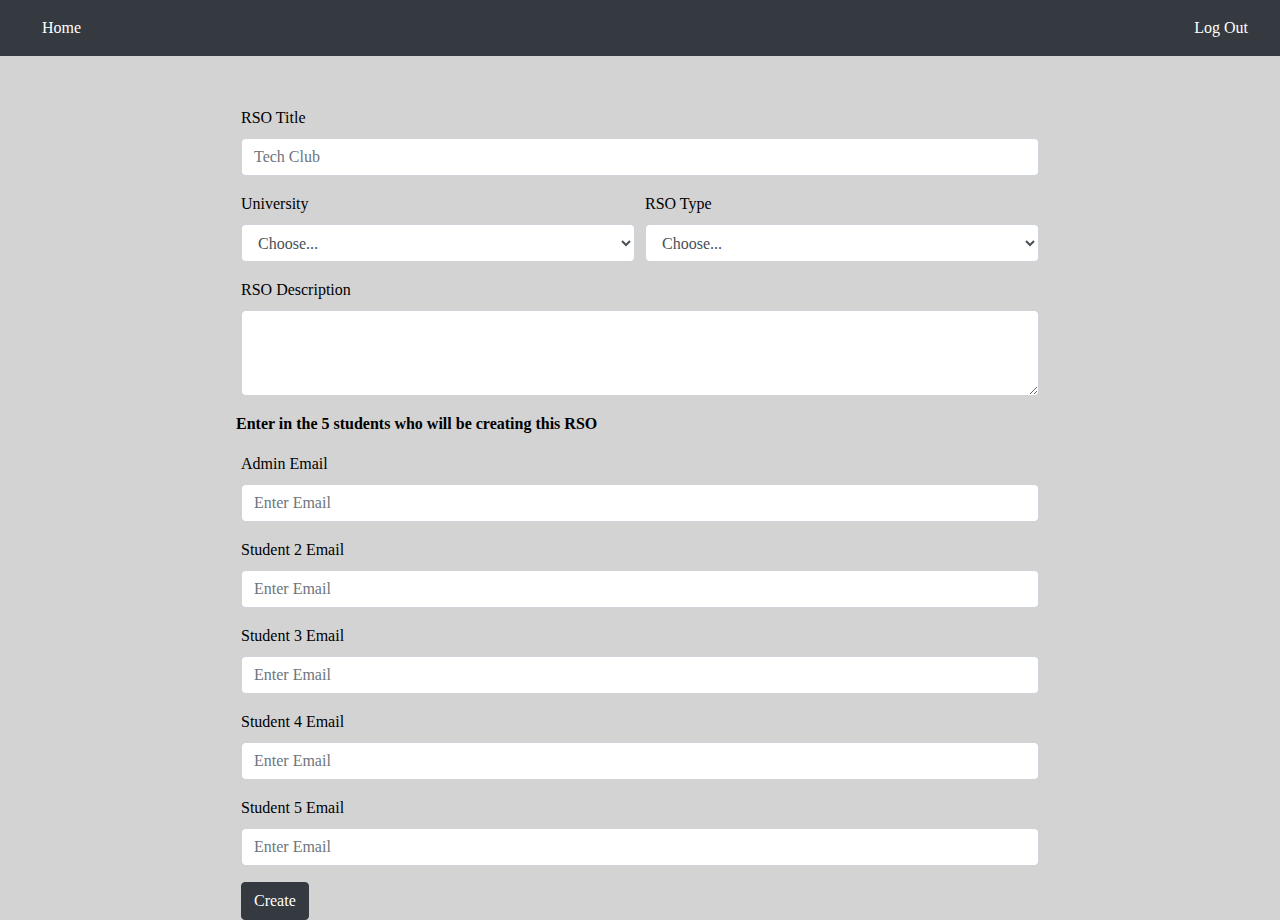
<file: Front_End/createRSO.html>
<!doctype html>
<html lang="en">

<head>
    <!-- Required meta tags -->
    <meta charset="utf-8">
    <meta name="viewport" content="width=device-width, initial-scale=1, shrink-to-fit=no">

    <!-- Bootstrap CSS -->
    <link rel="stylesheet" href="https://maxcdn.bootstrapcdn.com/bootstrap/4.0.0/css/bootstrap.min.css" integrity="sha384-Gn5384xqQ1aoWXA+058RXPxPg6fy4IWvTNh0E263XmFcJlSAwiGgFAW/dAiS6JXm"
        crossorigin="anonymous">
    <!--custom css-->
    <link rel="stylesheet" href="main.css">
    <!-- jQuery first, then Popper.js, then Bootstrap JS -->
    <script src="https://code.jquery.com/jquery-3.3.1.min.js" integrity="sha256-FgpCb/KJQlLNfOu91ta32o/NMZxltwRo8QtmkMRdAu8="
        crossorigin="anonymous"></script>

    <script src="https://maxcdn.bootstrapcdn.com/bootstrap/4.0.0/js/bootstrap.min.js" integrity="sha384-JZR6Spejh4U02d8jOt6vLEHfe/JQGiRRSQQxSfFWpi1MquVdAyjUar5+76PVCmYl"
        crossorigin="anonymous"></script>
    <script src="main.js"></script>
    <title>Create RSO</title>
</head>

<body>
    <!--Nav bar with new user heading-->
    <nav class="navbar  navbar-dark bg-dark">
        <a class="nav-item nav-link float-left" href="index.html">Home</a>
        <a class="nav-item nav-link float-right" href="logout.html">Log Out</a>
    </nav>





    <!--rso  form-->
    <div id="formContainer" class="container">
        <div class="row justify-content-center">
            <form>
                <div class="form-group">
                    <label for="inputTitle">RSO Title</label>
                    <input type="text" class="form-control" id="rsoTitle" placeholder="Tech Club">
                </div>
                <div class="form-row">
                    <div class="form-group col-sm-6 col-md-6 col-lg-6">
                        <label for="university">University</label>
                        <select id="university" class="form-control">
                            <option selected>Choose...</option>
                            <option>University of Central Florida</option>
                            <option>University of Florida</option>
                            <option>University of Miami</option>
                        </select>
                    </div>
                    <div class="form-group col-sm-6 col-md-6 col-lg-6">
                        <label for="rsoType">RSO Type</label>
                        <select id="rsoType" class="form-control">
                            <option selected>Choose...</option>
                            <option>Social</option>
                            <option>Fundraising</option>
                            <option>Tech Talks</option>
                            <option>Career</option>
                        </select>
                    </div>
                    <div class="form-group col-sm-12 col-md-12 col-lg-12">
                        <label for="rsoDescription">RSO Description</label>
                        <textarea class="form-control" id="rsoDescription" rows="3"></textarea>
                    </div>
                    <p><b>Enter in the 5 students who will be creating this RSO</b></p><br />
                    <div class="form-group col-sm-12 col-md-12 col-lg-12">
                        <label for="adminEmail">Admin Email</label>
                        <input name="email" type="email" class="form-control " id="adminEmail" placeholder="Enter Email"
                            required="">

                    </div>
                    <div class="form-group col-sm-12 col-md-12 col-lg-12">
                        <label for="student2Email">Student 2 Email</label>
                        <input name="email" type="email" class="form-control " id="student2Email" placeholder="Enter Email"
                            required="">

                    </div>
                    <div class="form-group col-sm-12 col-md-12 col-lg-12">
                        <label for="student3Email">Student 3 Email</label>
                        <input name="email" type="email" class="form-control " id="student3Email" placeholder="Enter Email"
                            required="">

                    </div>
                    <div class="form-group col-sm-12 col-md-12 col-lg-12">
                        <label for="student4Email">Student 4 Email</label>
                        <input name="email" type="email" class="form-control " id="student4Email" placeholder="Enter Email"
                            required="">

                    </div>
                    <div class="form-group col-sm-12 col-md-12 col-lg-12">
                        <label for="student5Email">Student 5 Email</label>
                        <input name="email" type="email" class="form-control" id="student5Email" placeholder="Enter Email"
                            required="">

                    </div>

                </div>
                <button id="createRSOBtn" type="submit" class="btn btn-primary">Create</button>
            </form>
        </div>
    </div>

</body>

</html>
</file>
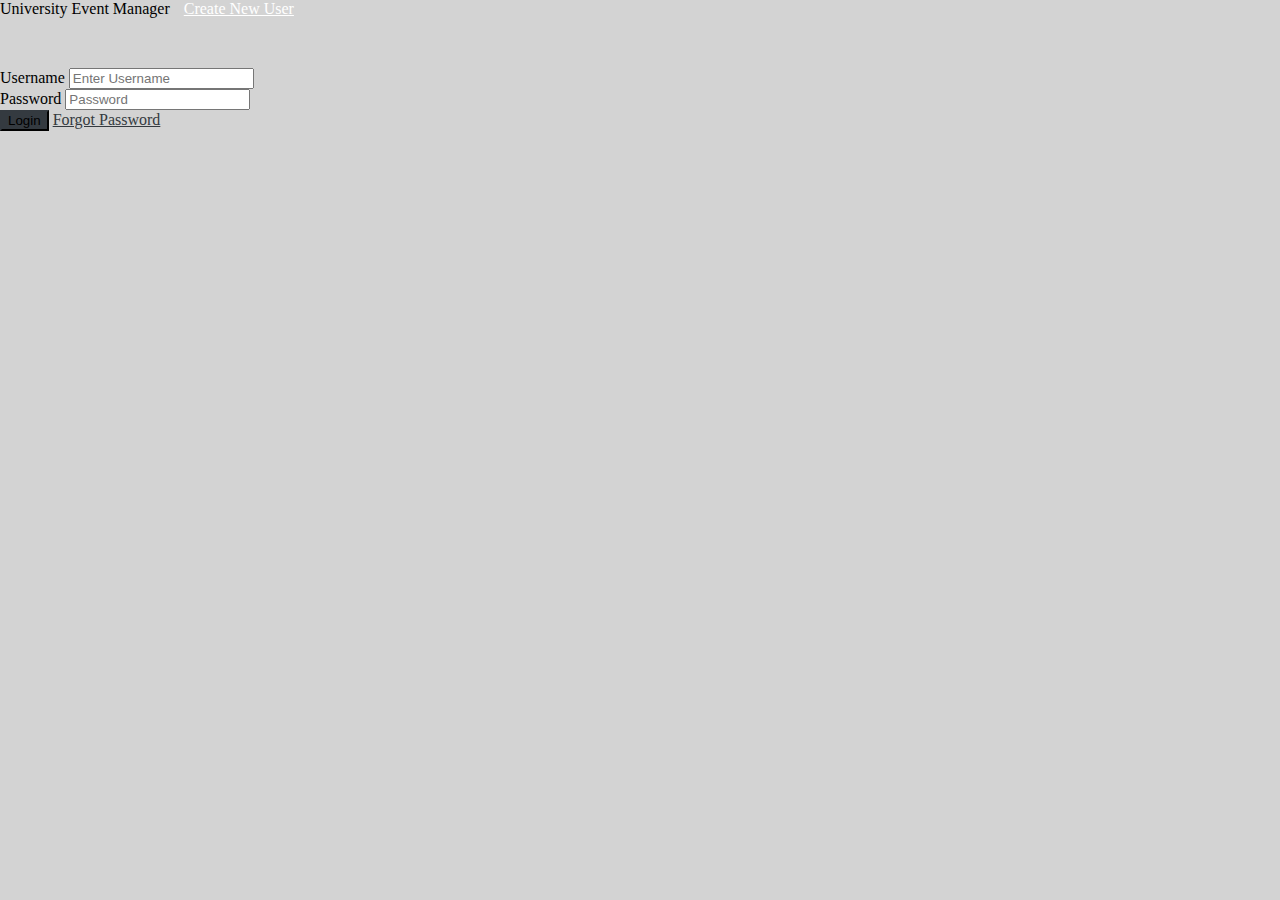
<file: Front_End/login.html>
<!doctype html>
<html lang="en">

<head>
    <!-- Required meta tags -->
    <meta charset="utf-8">
    <meta name="viewport" content="width=device-width, initial-scale=1, shrink-to-fit=no">

    <!-- Bootstrap CSS -->
    <link rel="stylesheet" href="https://stackpath.bootstrapcdn.com/bootstrap/4.1.1/css/bootstrap.min.css" integrity="sha384-WskhaSGFgHYWDcbwN70/dfYBj47jz9qbsMId/iRN3ewGhXQFZCSftd1LZCfmhktB"
        crossorigin="anonymous">
    <link rel="stylesheet" href="main.css">
    <title>Login</title>
</head>

<body>
    <!--Nav bar with project name-->
    <nav class="navbar navbar-dark bg-dark">
        <span class="navbar-brand mb-0 h1">University Event Manager</span>
        <a class="nav-item nav-link active float-right" id="newUserLink" href="register.html">Create New User</a>
    </nav>




    <!--Username and password form-->
    <div id="formContainer" class="container content">
        <div class="row justify-content-center">
            <form id="loginForm" action="loginUser.php" method="post">
                <div class="form-group row ">
                    <label class="col-form-label col-lg-2 col-sm-3 col-md-4" for="inputUserName">Username</label>
                    <input name="username" type="username" class="form-control col-lg-10 col-sm-9 col-md-8" id="inputUserName" aria-describedby="userNAmeHelp"
                        placeholder="Enter Username" required="">
                </div>
                <div class="form-group row">
                    <label class="col-form-label col-lg-2 col-sm-3 col-md-4" for="inputPassword">Password</label>
                    <input name="password" type="password" class="form-control col-lg-10 col-sm-9 col-md-8" id="inputPassword" placeholder="Password"
                        required="">
                </div>
	
                <div class="clearfix">
                    <button id="loginButton" type="submit" class="btn btn-primary btn-sm login-submit float-left">Login</button>
                    <a class="float-right" id="forgotPasswordLink" href="{{ url_for('password') }}">Forgot Password</a>
                </div>

                <!-- warning messages wrong login credentials-->
                <div id="loginAlert" class="alert alert-danger clearfix" role="alert">
                    Incorrect Login Credentials
                </div>
            </form>
        </div>
    </div>
    <!-- Optional JavaScript -->
    <!-- jQuery first, then Popper.js, then Bootstrap JS -->
    <script src="https://code.jquery.com/jquery-3.3.1.slim.min.js" integrity="sha384-q8i/X+965DzO0rT7abK41JStQIAqVgRVzpbzo5smXKp4YfRvH+8abtTE1Pi6jizo"
        crossorigin="anonymous"></script>
    <script src="https://cdnjs.cloudflare.com/ajax/libs/popper.js/1.14.3/umd/popper.min.js" integrity="sha384-ZMP7rVo3mIykV+2+9J3UJ46jBk0WLaUAdn689aCwoqbBJiSnjAK/l8WvCWPIPm49"
        crossorigin="anonymous"></script>
    <script src="https://stackpath.bootstrapcdn.com/bootstrap/4.1.1/js/bootstrap.min.js" integrity="sha384-smHYKdLADwkXOn1EmN1qk/HfnUcbVRZyYmZ4qpPea6sjB/pTJ0euyQp0Mk8ck+5T"
        crossorigin="anonymous"></script>
</body>

</html>
</file>
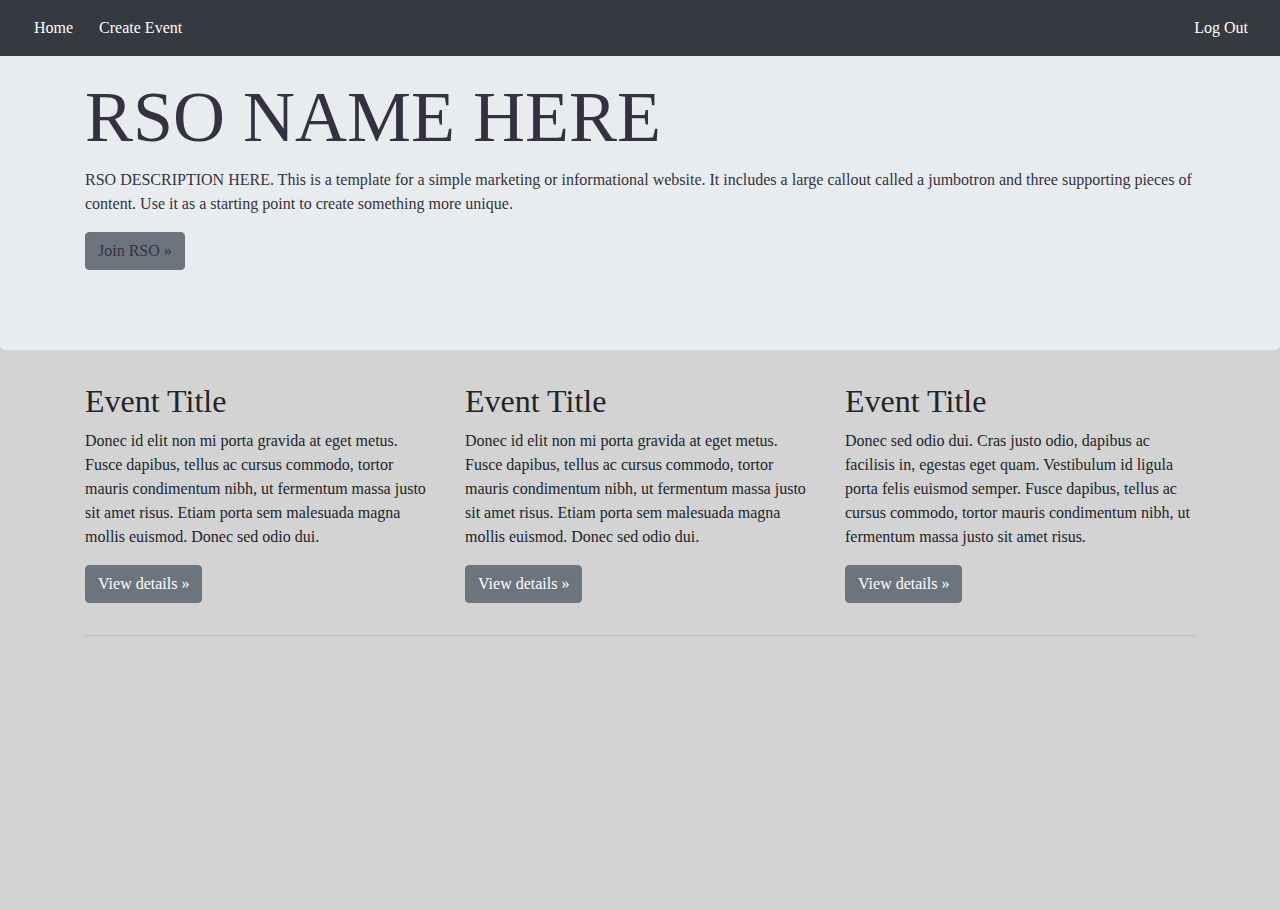
<file: Front_End/rsoPage.html>
<!doctype html>
<html lang="en">

<head>
  <!-- Required meta tags -->
  <meta charset="utf-8">
  <meta name="viewport" content="width=device-width, initial-scale=1, shrink-to-fit=no">

  <!-- Bootstrap CSS -->
  <link rel="stylesheet" href="https://maxcdn.bootstrapcdn.com/bootstrap/4.0.0/css/bootstrap.min.css" integrity="sha384-Gn5384xqQ1aoWXA+058RXPxPg6fy4IWvTNh0E263XmFcJlSAwiGgFAW/dAiS6JXm"
    crossorigin="anonymous">
  <!--custom css-->
  <link rel="stylesheet" href="main.css">
  <!-- jQuery first, then Popper.js, then Bootstrap JS -->
  <script src="https://code.jquery.com/jquery-3.3.1.min.js" integrity="sha256-FgpCb/KJQlLNfOu91ta32o/NMZxltwRo8QtmkMRdAu8="
    crossorigin="anonymous"></script>

  <script src="https://maxcdn.bootstrapcdn.com/bootstrap/4.0.0/js/bootstrap.min.js" integrity="sha384-JZR6Spejh4U02d8jOt6vLEHfe/JQGiRRSQQxSfFWpi1MquVdAyjUar5+76PVCmYl"
    crossorigin="anonymous"></script>
  <script src="main.js"></script>
  <title>RSO Page</title>
</head>

<body>

  <header>
    <nav class="navbar navbar-expand-md navbar-dark fixed-top bg-dark">

      <div class="collapse navbar-collapse" id="navbarCollapse">
        <ul class="navbar-nav mr-auto">
          <li class="nav-item active">
            <a class="nav-link" href="index.html">Home
              <span class="sr-only">(current)</span>
            </a>
          </li>
          <li class="nav-item active">
            <a id="creatEventLink" class="nav-link" href="createEvent.html">Create Event</a>
          </li>
        </ul>
        <div class="mt-2 mt-md-0">
          <a class="nav-item nav-link float-right" href="{{ url_for('login') }}">Log Out</a>
        </div>
      </div>
    </nav>
  </header>



  <main role="main">

    <!-- Main jumbotron for a primary marketing message or call to action -->
    <div class="jumbotron">
      <div class="container">
        <h1 class="display-3">RSO NAME HERE</h1>
        <p>RSO DESCRIPTION HERE. This is a template for a simple marketing or informational website. It includes a
          large callout
          called a jumbotron and three supporting pieces of content. Use it as a starting point to create something
          more
          unique.</p>
        <p>
          <a class="btn btn-secondary" role="button">Join RSO &raquo;</a>

        </p>
      </div>
    </div>

    <div class="container">
      <!-- Example row of columns -->
      <div class="row">
        <div class="col-md-4">
          <h2>Event Title</h2>
          <p>Donec id elit non mi porta gravida at eget metus. Fusce dapibus, tellus ac cursus commodo, tortor mauris
            condimentum
            nibh, ut fermentum massa justo sit amet risus. Etiam porta sem malesuada magna mollis euismod. Donec sed
            odio
            dui. </p>
          <p>
            <a class="btn btn-secondary" href="#" role="button">View details &raquo;</a>
          </p>
        </div>
        <div class="col-md-4">
          <h2>Event Title</h2>
          <p>Donec id elit non mi porta gravida at eget metus. Fusce dapibus, tellus ac cursus commodo, tortor mauris
            condimentum
            nibh, ut fermentum massa justo sit amet risus. Etiam porta sem malesuada magna mollis euismod. Donec sed
            odio
            dui. </p>
          <p>
            <a class="btn btn-secondary" href="#" role="button">View details &raquo;</a>
          </p>
        </div>
        <div class="col-md-4">
          <h2>Event Title</h2>
          <p>Donec sed odio dui. Cras justo odio, dapibus ac facilisis in, egestas eget quam. Vestibulum id ligula
            porta felis
            euismod semper. Fusce dapibus, tellus ac cursus commodo, tortor mauris condimentum nibh, ut fermentum massa
            justo
            sit amet risus.</p>
          <p>
            <a class="btn btn-secondary" href="#" role="button">View details &raquo;</a>

          </p>
        </div>
      </div>

      <hr>

    </div>
    <!-- /container -->

  </main>



</body>

</html>
</file>
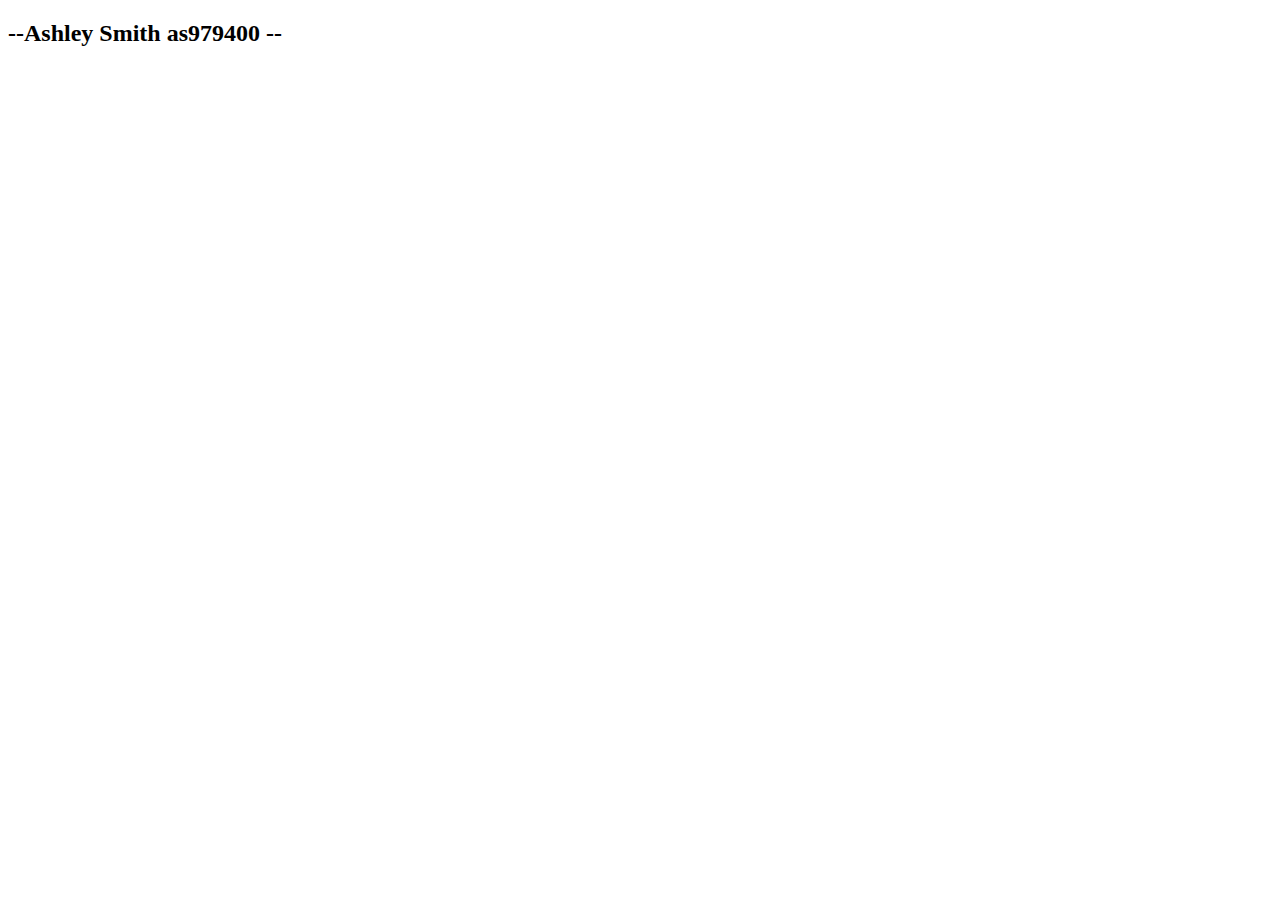
<file: ashley/New folder/assignment2.html>
<!DOCTYPE html>
<html>
  <head>
    <title>Assignment 2</title>
    <script  src="https://threejs.org/build/three.js"></script>
    <script  src="https://threejs.org/examples/js/controls/OrbitControls.js"></script>
    <script src='https://threejs.org/examples/js/libs/dat.gui.min.js'></script>
    <script  src= "https://threejs.org/examples/js/loaders/OBJLoader.js"> </script>
    <script src= "https://threejs.org/examples/js/loaders/MTLLoader.js"> </script>
	

    <script>
	//source site: https://free3d.com/3d-model/cobblestones-3-86328.html
       // Add your own Javascript code/methods here.
      function mainFunction(){
        let renderer = new THREE.WebGLRenderer( { antialias: true } );//let renderer = new THREE.WebGLRenderer();
        renderer.setSize( window.innerWidth, window.innerHeight );
        renderer.setPixelRatio( window.devicePixelRatio );

        renderer.setClearColor (0x888888, 1);
        document.body.appendChild( renderer.domElement );
		/*allow shadows*/
		renderer.shadowMap.enabled = true;
	renderer.shadowMap.type = THREE.BasicShadowMap;
        let scene = new THREE.Scene();

        let aspect = window.innerWidth / window.innerHeight;
        let camera = new THREE.PerspectiveCamera( 30, aspect, 1, 1000 );
        camera.position.z = 10;
		camera.position.y = 10;
		camera.position.x = 30;
        scene.add(camera);
		let backLight = new THREE.DirectionalLight(0xffffff, 0.5);
        //backLight.position.set(1, -0.5, -1).normalize(); 
		
		backLight.position.set(1, -.5, -1).normalize(); 

		let fillLight = new THREE.DirectionalLight(0x8080FF, 0.5);
        fillLight.position.set(1, 0, 1);
		
        let keyLight = new THREE.DirectionalLight(0xFFBF80, 1.0);
        keyLight.position.set(-1, 0.5, 1)
		
		//Create a SpotLight and turn on shadows for the ligt
		var light = new THREE.SpotLight(0xffffff,1,100,1.57);
		light.position.set(0,50,0);
		light.castShadow=true; //default false
		/*ambientLight = new THREE.AmbientLight(0xffffff, 0.2);
		scene.add(ambientLight); */
		//Set up shadow properties for the light
		light.shadow.mapSize.width=512;
		light.shadow.mapSize.height=512;
		light.shadow.camera.near=.5
		light.shadow.camera.far=500;
	var helper = new THREE.CameraHelper( light.shadow.camera );
	scene.add( helper );
		scene.add(light);
		/*scene.add(keyLight);
		scene.add(fillLight);
		scene.add(backLight);*/
		
        
        
        
		let car;
        let render = function () {
			car.position.x+=-.3;
		car.castShadow=true;

          renderer.render( scene, camera );
		  
        };

        let cameraControls = new THREE.OrbitControls( camera, renderer.domElement  );
        cameraControls.addEventListener("change",render,false)

        // add your MTL and OBJ file loading related code.
		// instantiate a loader
			//tree
			let mtlLoader = new THREE.MTLLoader();
			mtlLoader.load('./low-poly-tree.mtl',
			function(mtl)
			{
				let objLoader = new THREE.OBJLoader();
				objLoader.setMaterials(mtl);
				//load a resource
				objLoader.load('./low-poly-tree.obj', function(object)
				{
				object.traverse(function (child) {
				if(child instanceof THREE.Mesh) {
					child.castShadow=true;
				}
				});
					object.position.z=5;
					object.position.y=0;
					//object.position.x=5;
					object.castShadow=true;
					object.receiveShadow=false;
					
					scene.add(object);
					
					//render();
				})
			}
		);
		//scene.add(tree);
		//car
		let mtlLoader2 = new THREE.MTLLoader();
		mtlLoader2.load('./BMW X5 4.mtl',
			function(mtl)
			{
				let objLoader = new THREE.OBJLoader();
				objLoader.setMaterials(mtl);
				//load a resource
				objLoader.load('./BMW X5 4.obj', function(object)
				{
					object.scale.set(.05,.05,.05);
					object.position.y=0;
					scene.add(object);
					car = object;
					render();
				})
			}
		);
		
		//new code for texture plane 
		/*var geometry = new THREE.Geometry();

		var x,y,z;
		x=-50;
		y=10;
		z=-50;
		geometry.vertices.push( new THREE.Vector3( 10+x, 0, 10+z ) );
		geometry.vertices.push( new THREE.Vector3( 10+x, 0, 100+z ) );
		geometry.vertices.push( new THREE.Vector3( 100+x,  0, 100+z ) );
		geometry.vertices.push( new THREE.Vector3( 100+x,  0, 10+z ) );

		
		geometry.faces.push( new THREE.Face3( 0, 1, 2 ) );
		geometry.faces.push( new THREE.Face3( 0, 2, 3 ) );
		//let texture = THREE.TextureLoader('./field.jpg', {}, function(tex) {
		 //   texture=tex;

  		  // var mesh = new THREE.Mesh(geometry, new THREE.MeshBasicMaterial({map: THREE.TextureLoader('./field.jpg') }));
	       //scene.add(mesh);
             
		   //mesh code
			var loader = new THREE.TextureLoader();
			var texture = loader.load('./grass.jpg');
			texture.wrapS = texture.wrapT = THREE.RepeatWrapping;
			texture.repeat.set(25,25);
			texture.anisotropy=16;
			
			var groundMaterial = new THREE.MeshLambertMaterial({ map: texture});
			var mesh = new THREE.Mesh(new THREE.PlaneBufferGeometry(2000,2000), groundMaterial);
			mesh.position.y=0;
			mesh.rotation.x= - Math.PI /2;
			
			
			mesh.receiveShadow = true;
			scene.add(mesh);
			*/
			
			//create a plane that receives shaodws but does not cast them
			let planeGeometry=new THREE.PlaneBufferGeometry(100,100,100,100);
			let plane=new THREE.Mesh(planeGeometry,new THREE.MeshLambertMaterial({color:0xffffff}));
			plane.rotateX(-Math.PI/2);
			plane.position.set(0,-5,0);
			plane.receivesShadow=true;
			scene.add(plane);
		let resize = function () {
          renderer.setSize(window.innerWidth, window.innerHeight);
          camera.aspect = window.innerWidth / window.innerHeight;
          camera.updateProjectionMatrix();
          render();
        };
		
		

        window.addEventListener("resize",resize, false)
       
        THREE.DefaultLoadingManager.onLoad = function () 
        {
            render();
        }; 
		 console.log(scene); 
      }
	  
    </script>
  </head>
  <body onload="mainFunction();">
  <h2>--Ashley Smith as979400 
  --</h2>
  </body>
</html>
</file>
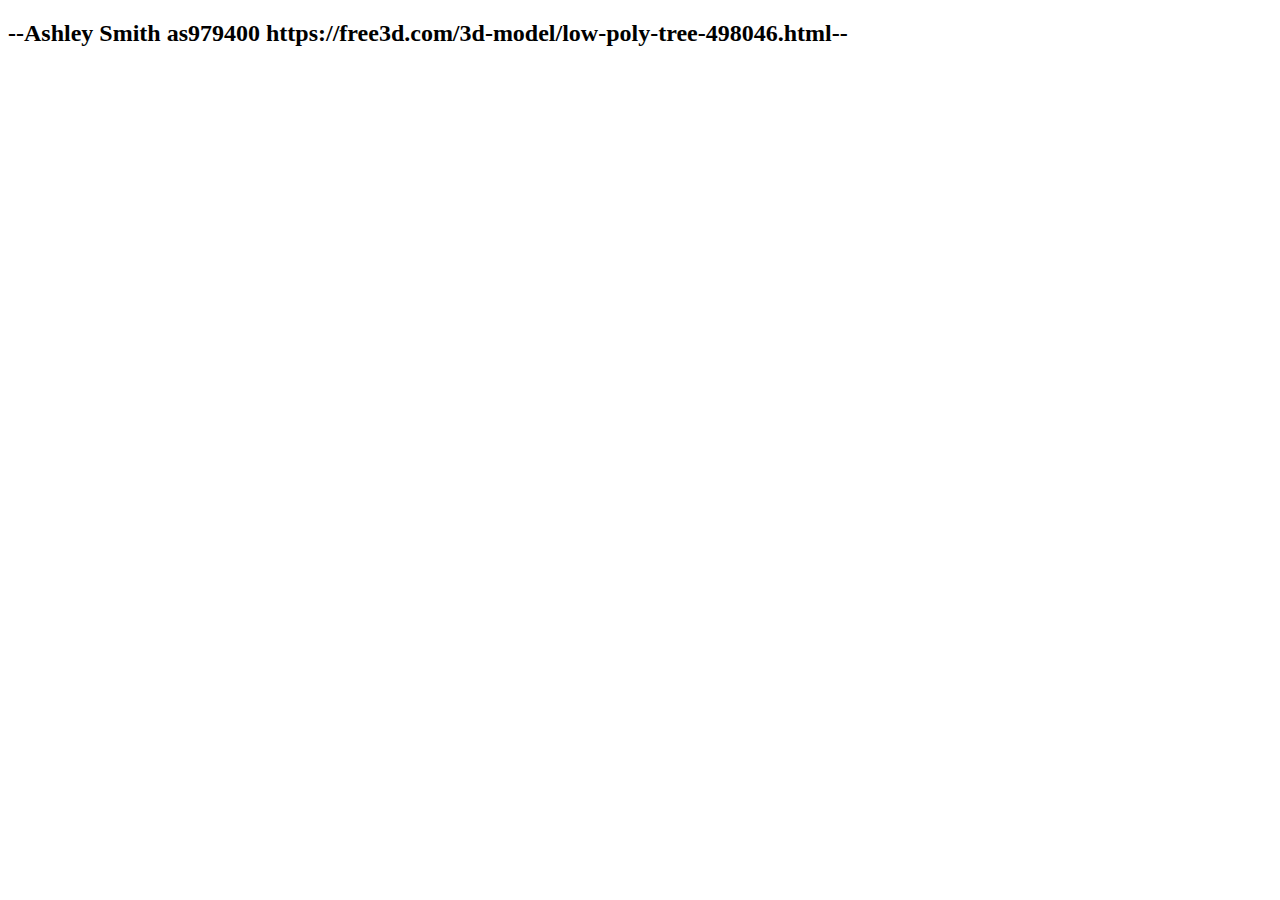
<file: ashley/temp foler for graphics/assignment1.html>
<!DOCTYPE html>
<html>
  <head>
    <title>Assignment 1</title>
    <script  src="https://threejs.org/build/three.js"></script>
    <script  src="https://threejs.org/examples/js/controls/OrbitControls.js"></script>
    <script src='https://threejs.org/examples/js/libs/dat.gui.min.js'></script>
    <script  src= "https://threejs.org/examples/js/loaders/OBJLoader.js"> </script>
    <script src= "https://threejs.org/examples/js/loaders/MTLLoader.js"> </script>
	

    <script>
	//source site: https://free3d.com/3d-model/cobblestones-3-86328.html
       // Add your own Javascript code/methods here.
      function mainFunction(){
       var renderer = new THREE.WebGLRenderer();//let renderer = new THREE.WebGLRenderer();
        renderer.setSize( window.innerWidth, window.innerHeight );
        renderer.setPixelRatio( window.devicePixelRatio );
		renderer.shadowMap.enabled = true;
renderer.shadowMap.type = THREE.PCFSoftShadowMap; 
        renderer.setClearColor (0x888888, 1);
        document.body.appendChild( renderer.domElement );

        let scene = new THREE.Scene();

        let aspect = window.innerWidth / window.innerHeight;
        let camera = new THREE.PerspectiveCamera( 30, aspect, 1, 1000 );
        camera.position.z = 10;
		camera.position.y = 10;
		camera.position.x = 30;
        scene.add(camera);
		let backLight = new THREE.DirectionalLight(0xffffff, 0.5);
        //backLight.position.set(1, -0.5, -1).normalize(); 
		
		backLight.position.set(1, -.5, -1).normalize(); 

		let fillLight = new THREE.DirectionalLight(0x8080FF, 0.5);
        fillLight.position.set(1, 0, 1);
		
        let keyLight = new THREE.DirectionalLight(0xFFBF80, 1.0);
        keyLight.position.set(-1, 0.5, 1)
		
		
		/*scene.add(keyLight);
		scene.add(fillLight);
		scene.add(backLight);*/
		
		//Create a DirectionalLight and turn on shadows for the light
		var light = new THREE.DirectionalLight( 0xffffff, 1, 100 );
		light.position.set( 0, 1, 0 ); 			//default; light shining from top
		light.castShadow = true;            // default false
		scene.add( light );
		
        
				//Set up shadow properties for the light
		light.shadow.mapSize.width = 512;  // default
		light.shadow.mapSize.height = 512; // default
		light.shadow.camera.near = 0.5;    // default
		light.shadow.camera.far = 500;     // default
        
		//Create a sphere that cast shadows (but does not receive them)
		
			let mtlLoader = new THREE.MTLLoader();
			mtlLoader.load('./low-poly-tree.mtl',
			function(mtl)
			{
				let objLoader = new THREE.OBJLoader();
				objLoader.setMaterials(mtl);
				//load a resource
				objLoader.load('./low-poly-tree.obj', function(object)
				{
				object.traverse( function( mtl ) 
				{ if ( mtl instanceof THREE.Mesh ) 
				{ mtl.castShadow = true; } } );;
					object.position.z=5;
					object.position.y=0;
					//object.position.x=5;
					object.castShadow=true;
					object.receiveShadow=false;
					tree=object;
					scene.add(object);
					
					//render();
				})
			}
		);
		/*var sphereGeometry = new THREE.SphereBufferGeometry( 5, 32, 32 );
		var sphereMaterial = new THREE.MeshStandardMaterial( { color: 0xff0000 } );
		var sphere = new THREE.Mesh( sphereGeometry, sphereMaterial );
		sphere.scale.set(.05,.05,.05);
		sphere.castShadow = true; //default is false
		sphere.receiveShadow = false; //default
		scene.add( sphere );
		*/
				//Create a plane that receives shadows (but does not cast them)
		var planeGeometry = new THREE.PlaneBufferGeometry( 20, 20, 32, 32 );
		var planeMaterial = new THREE.MeshStandardMaterial( { color: 0x00ff00 } )
		var plane = new THREE.Mesh( planeGeometry, planeMaterial );
		plane.rotateX(-Math.PI/2);
		plane.position.y=-5;
		plane.receiveShadow = true;
		scene.add( plane );
		
		//Create a helper for the shadow camera (optional)
		var helper = new THREE.CameraHelper( light.shadow.camera );
		scene.add( helper );

        let render = function () {
          renderer.render( scene, camera );
        };

        let cameraControls = new THREE.OrbitControls( camera, renderer.domElement  );
        cameraControls.addEventListener("change",render,false)

        // add your MTL and OBJ file loading related code.
		// instantiate a loader

			

        render();
        
        let resize = function () {
          renderer.setSize(window.innerWidth, window.innerHeight);
          camera.aspect = window.innerWidth / window.innerHeight;
          camera.updateProjectionMatrix();
          render();
        };
		

        window.addEventListener("resize",resize, false)
       
        THREE.DefaultLoadingManager.onLoad = function () 
        {
            render();
        }; 
      }
	  
    </script>
  </head>
  <body onload="mainFunction();">
  <h2>--Ashley Smith as979400 
  https://free3d.com/3d-model/low-poly-tree-498046.html--</h2>
  </body>
</html>
</file>
<file: Front_End/main.css>
html, body{
	width: 100%;
	height: 100%;
	margin: 0;
    padding: 0;
    font-family: "Arial Bold";
    background-color: lightgrey;
}

nav a{
    color: #fff; 
    margin-left: 10px;
}

nav a:hover{
    color: #fff;
    border-bottom: 2px solid;
    padding-bottom: 6px;
}

form button{
    background-color: #343a40 !important;
    border-color: #343a40 !important;
}

#formContainer form{
    width: 70%;
}

#forgotPasswordLink{
    color: #343a40;
}

#formContainer{
    margin-top: 50px;
    color: black;
}

#loginAlert{
    margin-top: 10px;
}

.flashes{
	width: 30%;
	margin: 0 auto;
    margin-top: 10px; 
    list-style-type: none;
    text-align: center;
}

#sideBarNav {
    position: fixed;
    height: 100%;
    background-color: #343a40 !important;
}

.feather{
    width: 18px;
    height: 18px;
}


.icon{
    color:#fff !important;
}



.jumbotron{
    color: #343140; 
    margin-top: 10px;
}

.card{
    margin-top: 15px;
}


   
#RSOContainer, #EventContainer{
    background-color:  #343a40;
    margin-top: 15px;
}

.card .btn, .modal .btnNext, .modal .btnPrevious{
    background-color: #343a40 !important;
    border-color: #343a40 !important
}

/* card hovering*/
.card:hover{
    -webkit-box-shadow: -1px 9px 40px -12px rgba(0,0,0,0.75);
    -moz-box-shadow: -1px 9px 40px -12px rgba(0,0,0,0.75);
    box-shadow: -1px 9px 40px -12px rgba(0,0,0,0.75);

}

.table-dark{
    background-color: #343a40!important;
}

tbody tr:hover{
    cursor: pointer;
}


.alert{
    display: none;
}

.searchTable{
    margin-top: 15px;
}
</file>
